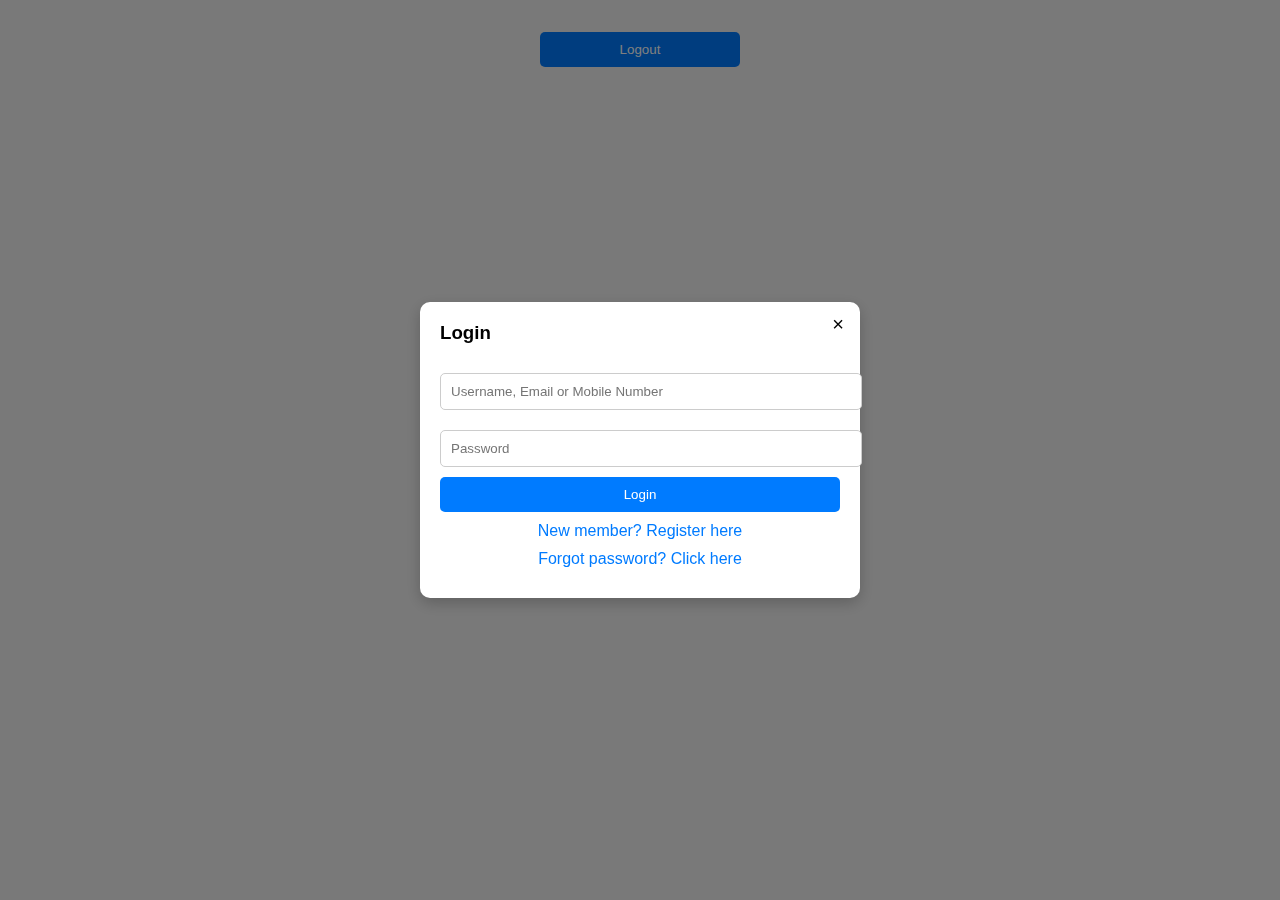
<file: authentication.html>
<!DOCTYPE html>
<html lang="en">
<head>
  <meta charset="UTF-8">
  <meta name="viewport" content="width=device-width, initial-scale=1.0">
  <title>Authentication</title>
  <style>
    body { font-family: Arial, sans-serif; margin: 0; background: #f2f2f2; }
    .modal-overlay {
      position: fixed; top: 0; left: 0;
      width: 100%; height: 100%;
      background: rgba(0, 0, 0, 0.5);
      display: none; justify-content: center; align-items: center;
      z-index: 1000;
    }
    .modal {
      background: white; padding: 20px;
      width: 100%; max-width: 400px;
      border-radius: 10px; position: relative;
      box-shadow: 0 5px 15px rgba(0, 0, 0, 0.2);
    }
    .modal h3 { margin-top: 0; }
    .modal input {
      width: 100%; padding: 10px;
      margin: 10px 0; border: 1px solid #ccc;
      border-radius: 5px;
    }
    .btn-primary {
      background: #007bff; color: white;
      padding: 10px; border: none;
      width: 100%; border-radius: 5px;
      cursor: pointer;
    }
    .btn-primary:hover { background: #0056b3; }
    .link { color: #007bff; cursor: pointer; display: block; margin: 10px 0; text-align: center; }
    .close-btn {
      position: absolute; top: 10px; right: 10px;
      font-size: 20px; background: none; border: none; cursor: pointer;
    }
  </style>
</head>
<body>

<!-- LOGIN MODAL -->
<div class="modal-overlay" id="loginOverlay">
  <div class="modal">
    <button class="close-btn" onclick="closeModal('loginOverlay')">&times;</button>
    <h3>Login</h3>
    <input type="text" id="loginInput" placeholder="Username, Email or Mobile Number">
    <input type="password" id="loginPassword" placeholder="Password">
    <button class="btn-primary" onclick="loginUser()">Login</button>
    <span class="link" onclick="switchModal('loginOverlay','registerOverlay')">New member? Register here</span>
    <span class="link" onclick="switchModal('loginOverlay','forgotOverlay')">Forgot password? Click here</span>
  </div>
</div>

<!-- REGISTER MODAL -->
<div class="modal-overlay" id="registerOverlay">
  <div class="modal">
    <button class="close-btn" onclick="closeModal('registerOverlay')">&times;</button>
    <h3>Register</h3>
    <input type="text" id="regName" placeholder="Full Name">
    <input type="text" id="regUsername" placeholder="Username">
    <input type="tel" id="regPhone" placeholder="Phone (e.g. +254712345678)">
    <input type="email" id="regEmail" placeholder="Email Address">
    <input type="password" id="regPass" placeholder="Password">
    <input type="password" id="regConfirmPass" placeholder="Confirm Password">
    <button class="btn-primary" onclick="registerUser()">Register</button>
    <span class="link" onclick="switchModal('registerOverlay','loginOverlay')">Already have an account? Login</span>
    <span class="link" onclick="switchModal('registerOverlay','forgotOverlay')">Forgot password? Click here</span>
  </div>
</div>

<!-- FORGOT PASSWORD MODAL -->
<div class="modal-overlay" id="forgotOverlay">
  <div class="modal" id="forgotStep1">
    <button class="close-btn" onclick="closeModal('forgotOverlay')">&times;</button>
    <h3>Forgot Password</h3>
    <input type="tel" id="forgotPhone" placeholder="Enter your mobile number (e.g. +254...)">
    <button class="btn-primary" onclick="sendResetCode()">Send Reset Code</button>
  </div>
  <div class="modal" id="forgotStep2" style="display:none;">
    <h3>Enter Reset Code</h3>
    <input type="text" id="resetCode" placeholder="6-digit code">
    <button class="btn-primary" onclick="verifyCode()">Verify Code</button>
  </div>
  <div class="modal" id="forgotStep3" style="display:none;">
    <h3>Set New Password</h3>
    <input type="password" id="newPass" placeholder="New Password">
    <input type="password" id="confirmNewPass" placeholder="Confirm Password">
    <button class="btn-primary" onclick="setNewPassword()">Set Password</button>
  </div>
</div>

<!-- OPTIONAL LOGOUT BUTTON (for testing) -->
<div style="text-align: center; margin-top: 2rem;">
  <button onclick="logoutUser()" class="btn-primary" style="width: 200px;">Logout</button>
</div>

<script>
function openModal(id) {
  document.getElementById(id).style.display = 'flex';
}

function closeModal(id) {
  document.getElementById(id).style.display = 'none';
}

function switchModal(closeId, openId) {
  closeModal(closeId);
  openModal(openId);
}

function loginUser() {
  var user = document.getElementById("loginInput").value;
  var pass = document.getElementById("loginPassword").value;
  if (!user || !pass) return alert("Please fill all fields");

  localStorage.setItem("user", JSON.stringify({ username: user }));
  alert("Login successful!");
  window.location.href = "index.html";
}

function registerUser() {
  var name = document.getElementById("regName").value;
  var user = document.getElementById("regUsername").value;
  var phone = document.getElementById("regPhone").value;
  var email = document.getElementById("regEmail").value;
  var pass = document.getElementById("regPass").value;
  var confirm = document.getElementById("regConfirmPass").value;
  if (!name || !user || !phone || !email || !pass || !confirm) return alert("Please fill all fields");
  if (pass !== confirm) return alert("Passwords do not match");

  localStorage.setItem("user", JSON.stringify({ username: user }));
  alert("Registration successful!");
  window.location.href = "index.html";
}

var generatedCode = "";

function sendResetCode() {
  var phone = document.getElementById("forgotPhone").value;
  if (!phone) return alert("Enter your phone number");

  generatedCode = Math.floor(100000 + Math.random() * 900000).toString();
  alert("Code sent to " + phone + ": " + generatedCode);

  document.getElementById("forgotStep1").style.display = 'none';
  document.getElementById("forgotStep2").style.display = 'block';
}

function verifyCode() {
  var code = document.getElementById("resetCode").value;
  if (code !== generatedCode) return alert("Invalid code");

  document.getElementById("forgotStep2").style.display = 'none';
  document.getElementById("forgotStep3").style.display = 'block';
}

function setNewPassword() {
  var newPass = document.getElementById("newPass").value;
  var confirmNew = document.getElementById("confirmNewPass").value;
  if (!newPass || !confirmNew) return alert("Fill all fields");
  if (newPass !== confirmNew) return alert("Passwords do not match");

  alert("Password reset successfully!");
  closeModal('forgotOverlay');
  openModal('loginOverlay');
}

function logoutUser() {
  localStorage.removeItem("user");
  alert("You have been logged out.");
  window.location.href = "index.html";
}

// Auto open login modal on load
window.onload = function () {
  openModal('loginOverlay');
};
</script>
</body>
</html>
</file>
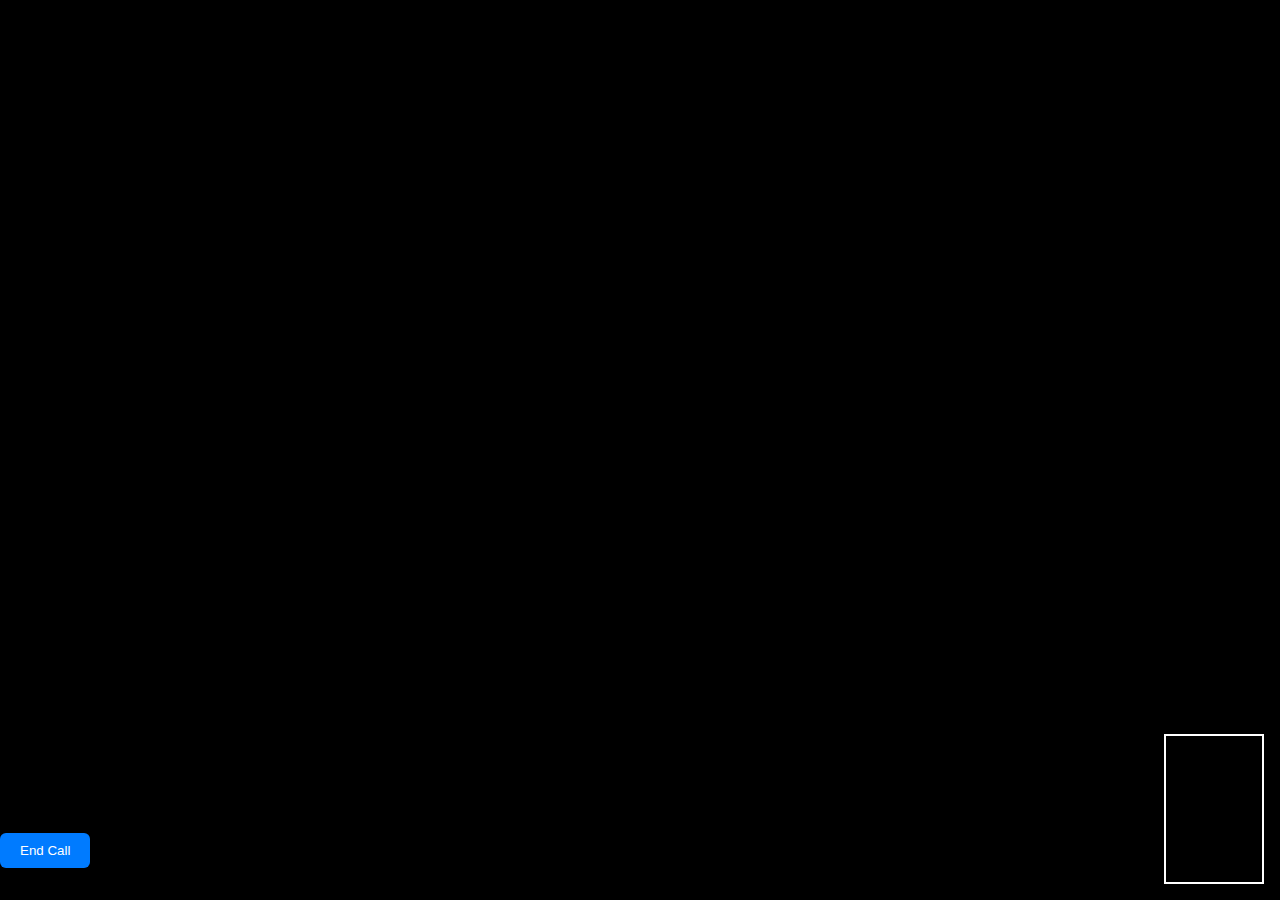
<file: modals.html>
<!DOCTYPE html><html lang="en">
<head>
  <meta charset="UTF-8" />
  <meta name="viewport" content="width=device-width, initial-scale=1.0"/>
  <title>Enhanced eShop Modals</title>
  <style>
    * { box-sizing: border-box; }
    body {
      font-family: 'Segoe UI', sans-serif;
      background: #f4f6f9;
      margin: 0;
      padding: 2rem;
    }
    .custom-modal {
      display: none;
      position: fixed;
      top: 0; left: 0;
      width: 100vw; height: 100vh;
      background-color: rgba(0, 0, 0, 0.6);
      justify-content: center;
      align-items: center;
      z-index: 9999;
    }
    .modal-content {
      background: #fff;
      padding: 1.5rem;
      border-radius: 10px;
      max-width: 600px;
      width: 95%;
      position: relative;
      box-shadow: 0 0 20px rgba(0,0,0,0.2);
      max-height: 90vh;
      overflow-y: auto;
    }
    .close-btn {
      position: absolute;
      top: 1rem;
      right: 1rem;
      background: none;
      border: none;
      font-size: 1.5rem;
      cursor: pointer;
    }
    .input, textarea {
      width: 100%;
      padding: 10px;
      margin-bottom: 1rem;
      border: 1px solid #ccc;
      border-radius: 8px;
    }
    .btn {
      padding: 10px 20px;
      background-color: #007bff;
      color: #fff;
      border: none;
      border-radius: 6px;
      cursor: pointer;
      margin-right: 0.5rem;
    }
    .btn-outline {
      background: transparent;
      color: #007bff;
      border: 1px solid #007bff;
    }
    .btn-sm {
      font-size: 0.8rem;
      padding: 5px 10px;
    }
    h2 { margin-top: 0; color: #333; }.item-box {
  display: flex;
  align-items: center;
  border: 1px solid #ddd;
  padding: .5rem;
  border-radius: 6px;
  margin-bottom: 1rem;
}
.item-box img {
  width: 100px;
  height: 100px;
  margin-right: 1rem;
}
.item-details {
  flex: 1;
}

.orders-table {
  width: 100%;
  border-collapse: collapse;
}
.orders-table th, .orders-table td {
  border: 1px solid #ddd;
  padding: 8px;
  font-size: 14px;
  text-align: left;
}
.orders-table th {
  background-color: #f1f1f1;
}

.chat-box {
  border: 1px solid #ccc;
  padding: 1rem;
  border-radius: 6px;
  margin-top: 1rem;
  background: #f9f9f9;
  max-height: 200px;
  overflow-y: auto;
}
.chat-msg {
  margin-bottom: 0.5rem;
}
.chat-msg.admin { color: green; }
.chat-msg.user { color: blue; }
.notification {
  font-size: 0.9rem;
  color: red;
  margin-bottom: 0.5rem;
}

.video-call-container {
  display: no;
  flex-direction: column;
  align-items: center;
  position: fixed;
  top: 0; left: 0;
  width: 100vw; height: 100vh;
  background: #000;
  z-index: 10000;
}
.video-stream {
  width: 100%;
  height: 100%;
  object-fit: cover;
}
.user-video {
  position: absolute;
  bottom: 1rem;
  right: 1rem;
  width: 100px;
  height: 150px;
  border: 2px solid #fff;
}
.video-controls {
  position: absolute;
  bottom: 2rem;
  display: flex;
  justify-content: center;
  gap: 1rem;
}

  </style>
</head>
<body><!-- Chat Modal --><div class="custom-modal" id="chatModal">
  <div class="modal-content">
    <button class="close-btn closeBtn">&times;</button>
    <h2>Customer Care Chat</h2>
    <input id="chatName" placeholder="Your Name" class="input">
    <textarea id="chatMessage" placeholder="Type your message..." rows="3"></textarea>
    <div>
      <button id="chatSendBtn" class="btn">Send</button>
      <button id="startVoiceCall" class="btn btn-outline">Voice Call</button>
      <button id="startVideoCall" class="btn btn-outline">Video Call</button>
      <input type="file" id="mediaUpload" multiple hidden />
      <button onclick="document.getElementById('mediaUpload').click()" class="btn btn-outline">Add Media</button>
    </div>
    <div class="notification" id="chatNotification" style="display:none;">New admin reply or update!</div>
    <div class="chat-box" id="chatBox"></div>
  </div>
</div><!-- Video Call Modal --><div class="video-call-container" id="videoCallContainer">
  <video autoplay muted playsinline id="adminVideo" class="video-stream"></video>
  <video autoplay muted playsinline id="userVideo" class="video-stream user-video"></video>
  <div class="video-controls">
    <button id="endVideoCall" class="btn">End Call</button>
  </div>
</div><script>
  // Chat Modal Controls
  document.querySelectorAll(".closeBtn").forEach(btn => {
    btn.addEventListener("click", () => {
      btn.closest(".custom-modal").style.display = "none";
    });
  });

  document.getElementById("chatSendBtn").addEventListener("click", () => {
    const name = document.getElementById("chatName").value;
    const msg = document.getElementById("chatMessage").value;
    if (!name || !msg.trim()) return alert("Enter your name and message.");
    let chatLog = JSON.parse(localStorage.getItem("chatLog")) || [];
    chatLog.push({ sender: "user", name, message: msg, timestamp: new Date().toLocaleString() });
    localStorage.setItem("chatLog", JSON.stringify(chatLog));
    document.getElementById("chatMessage").value = "";
    renderChat();
  });

  function renderChat() {
    const chatBox = document.getElementById("chatBox");
    const log = JSON.parse(localStorage.getItem("chatLog")) || [];
    chatBox.innerHTML = log.map(msg => `<div class="chat-msg ${msg.sender}"><strong>${msg.sender === 'admin' ? 'Admin' : msg.name}:</strong> ${msg.message}</div>`).join("");
  }

  // Dummy Voice/Video Call Handlers (Simulation only)
  document.getElementById("startVoiceCall").addEventListener("click", () => {
    alert("Voice call started. Admin will receive the call.");
  });

  document.getElementById("startVideoCall").addEventListener("click", () => {
    document.getElementById("videoCallContainer").style.display = "flex";
    startVideoStream();
  });

  document.getElementById("endVideoCall").addEventListener("click", () => {
    document.getElementById("videoCallContainer").style.display = "none";
    stopVideoStream();
  });

  let userStream;
  async function startVideoStream() {
    try {
      userStream = await navigator.mediaDevices.getUserMedia({ video: true, audio: true });
      document.getElementById("userVideo").srcObject = userStream;
      document.getElementById("adminVideo").srcObject = userStream; // Simulate admin view
    } catch (e) {
      alert("Unable to access camera/microphone");
    }
  }

  function stopVideoStream() {
    if (userStream) {
      userStream.getTracks().forEach(track => track.stop());
    }
  }

  document.getElementById("mediaUpload").addEventListener("change", (e) => {
    const files = Array.from(e.target.files);
    files.forEach(file => {
      const chatLog = JSON.parse(localStorage.getItem("chatLog")) || [];
      chatLog.push({ sender: "user", name: "You", message: `Sent a file: ${file.name}`, timestamp: new Date().toLocaleString() });
      localStorage.setItem("chatLog", JSON.stringify(chatLog));
    });
    renderChat();
  });

  window.onload = renderChat;
</script></body>
</html>
</file>
